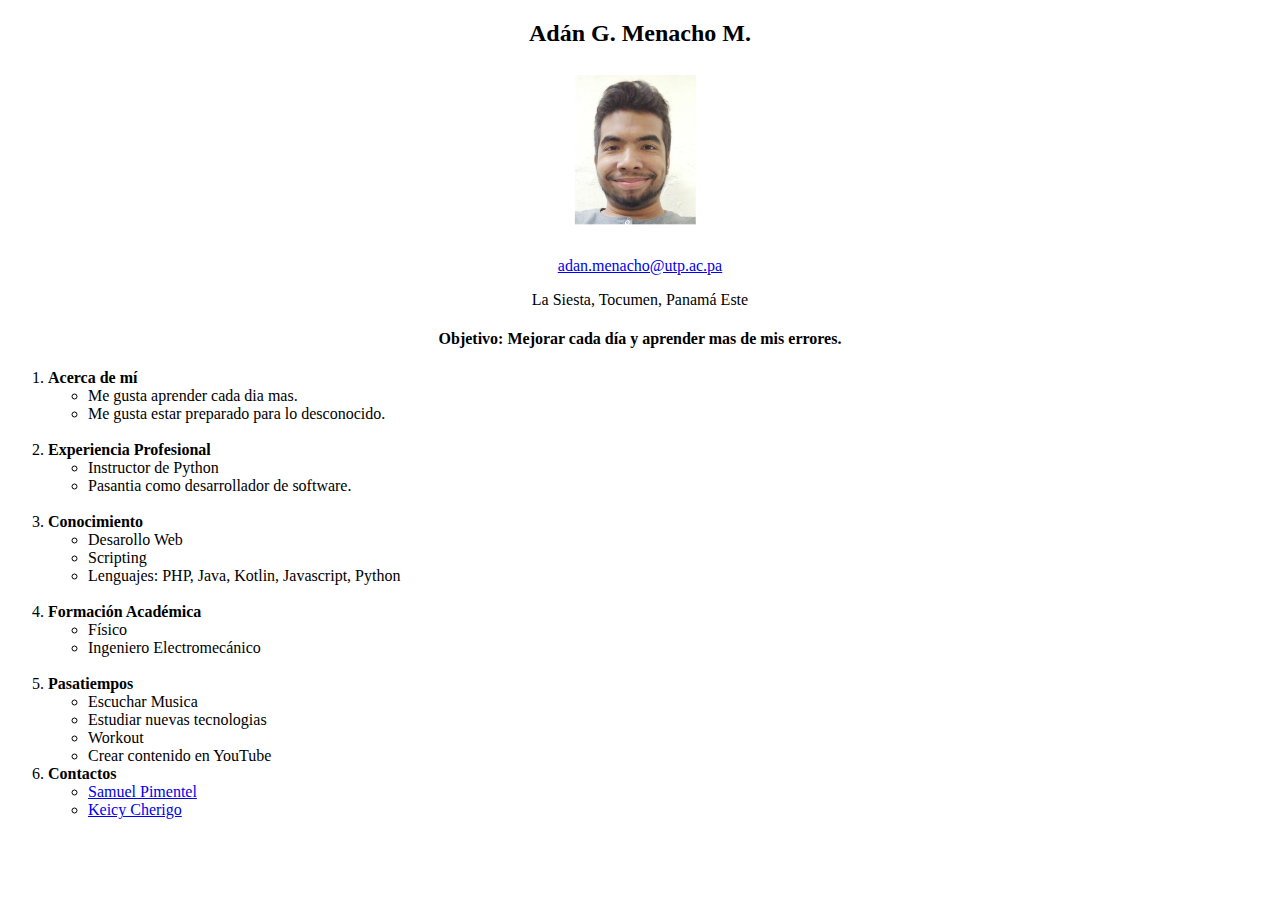
<file: Laboratorio3/adanmenacho.html>
<!DOCTYPE html> <html>
<head>
    <title> Hoja de Vida </title>
</head>
<body>
    <div id="encabezado">
        <p id="name"> <div> <center> <p> <h2> Adán G. Menacho M.</h2> </center></div>   </p>
        <div>
            <div class="Izquierda">
        </div>

        <div> <center>  <img src="Adan.png" width="140" height="170" /> </center>

            <div> <a href="adan.menacho@utp.ac.pa" target="_blank"> <center> <p id="email">adan.menacho@utp.ac.pa</p></a> </center> 
            <div><center> <p>La Siesta, Tocumen, Panamá Este</p></center></div>
    </div>
    <div class="izquierda">
        <div class="info">
            <p> <center><h4>Objetivo: Mejorar cada día y aprender mas de mis errores. </h4> </center> </p> 
            <ol class="">
                <li ><span><b>Acerca de mí</b></span></li>
            <ul>
                    <li> Me gusta aprender cada dia mas. </li>
                    <li> Me gusta estar preparado para lo desconocido. </li>
            </ul>
        <br> 
                <li id="margen-top"><span><b>Experiencia Profesional</b></span></li>
                <ul>
                    <li>Instructor de Python </li>
                    <li>Pasantia como desarrollador de software. </li>
                </ul>
                <br>

                <li id="margen-top"><span><b>Conocimiento</b></span></li>
                <ul>
                    <li>Desarollo Web</li>
                    <li>Scripting</li>
                    <li>Lenguajes: PHP, Java, Kotlin, Javascript, Python</li>
                </ul>
                <br>

                <li id="margen-top"><span><b>Formación Académica</b></span></li>
                <ul>
                    <li> Físico </li>
                    <li> Ingeniero Electromecánico </li>
                
                </ul>
                <br>
                <li id="margen-top"><span><b>Pasatiempos</b></span></li>
                <ul>
                    <li>Escuchar Musica</li>
                    <li>Estudiar nuevas tecnologias</li>
                    <li>Workout</li>
                    <li>Crear contenido en YouTube</li>
                </ul>
                
                <li id="margen-top"><span><b>Contactos</b></span></li>
                <ul>
                    <li><a href="https://github.com/Menacho27/GL124-C/blob/main/GL124-C/Laboratorio3/Samuel.Pimentel.html">Samuel Pimentel</a></li>
                    <li><a href="https://github.com/Menacho27/GL124-C/blob/main/GL124-C/Laboratorio3/keicycherigo.html">Keicy Cherigo</a></li>
                </ul>  
            </ol>   
        </div>   
 
</body>
</file>
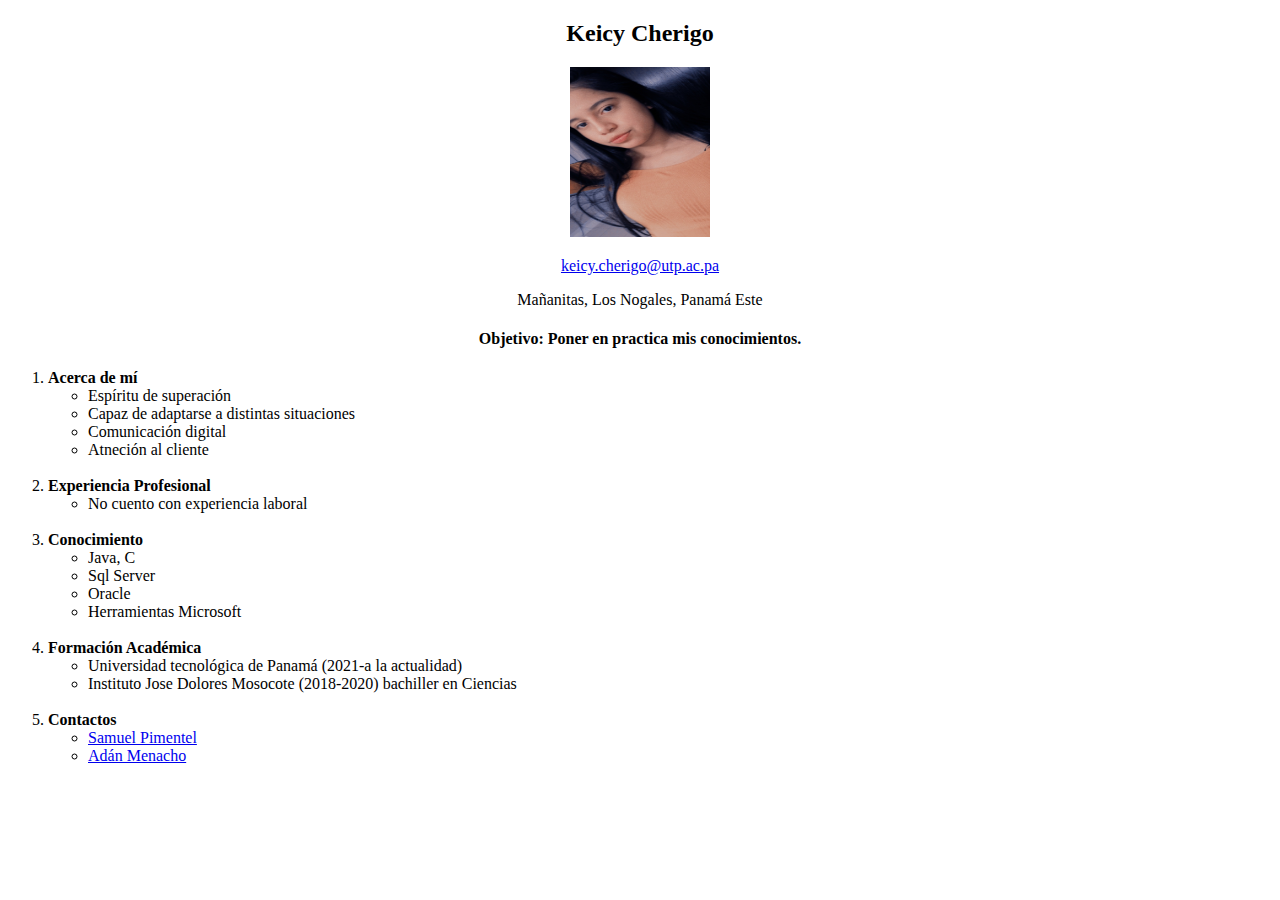
<file: Laboratorio3/keicycherigo.html>
<!DOCTYPE html> <html>
<head>
    <title> Hoja de Vida </title>
</head>
<body>
    <div id="encabezado">
        <p id="name"> <div> <center> <p> <h2> Keicy Cherigo </h2> </center></div>   </p>
        <div>
            <div class="Izquierda">
        </div>

        <div> <center>  <img src="Keicy.jpg" width="140" height="170" /> </center>

            <div> <a href="keicy.cherigo@utp.ac.pa" target="_blank"> <center> <p id="email">keicy.cherigo@utp.ac.pa</p></a> </center> 
            <div><center> <p>Mañanitas, Los Nogales, Panamá Este</p></center></div>
    </div>
    <div class="izquierda">
        <div class="info">
            <p> <center><h4>Objetivo: Poner en practica mis conocimientos. </h4> </center> </p> 
            <ol class="">
                <li ><span><b>Acerca de mí</b></span></li>
            <ul>
                    <li> Espíritu de superación </li>
                    <li> Capaz de adaptarse a distintas situaciones  </li>
                    <li>Comunicación digital </li>
                    <li>Atneción al cliente</li>
            </ul>
        <br> 
                <li id="margen-top"><span><b>Experiencia Profesional</b></span></li>
                <ul>
                    <li>No cuento con experiencia laboral </li>

                </ul>
                <br>

                <li id="margen-top"><span><b>Conocimiento</b></span></li>
                <ul>
                    <li>Java, C</li>
                    <li>Sql Server</li>
                    <li>Oracle</li>
                    <li>Herramientas Microsoft</li>
                </ul>
                <br>

                <li id="margen-top"><span><b>Formación Académica</b></span></li>
                <ul>
                    <li> Universidad tecnológica de Panamá (2021-a la actualidad) </li>
                    <li> Instituto Jose Dolores Mosocote (2018-2020) bachiller en Ciencias </li>
                
                </ul>
                <br>
                
                <li id="margen-top"><span><b>Contactos</b></span></li>
                <ul>
                    <li><a href="https://github.com/Menacho27/GL124-C/blob/main/GL124-C/Laboratorio3/Samuel.Pimentel.html">Samuel Pimentel</a></li>
                    <li><a href="https://github.com/Menacho27/GL124-C/blob/main/GL124-C/Laboratorio3/adanmenacho.html">Adán Menacho</a></li>
                </ul>  
            </ol>   
        </div>   
 
</body>
</file>
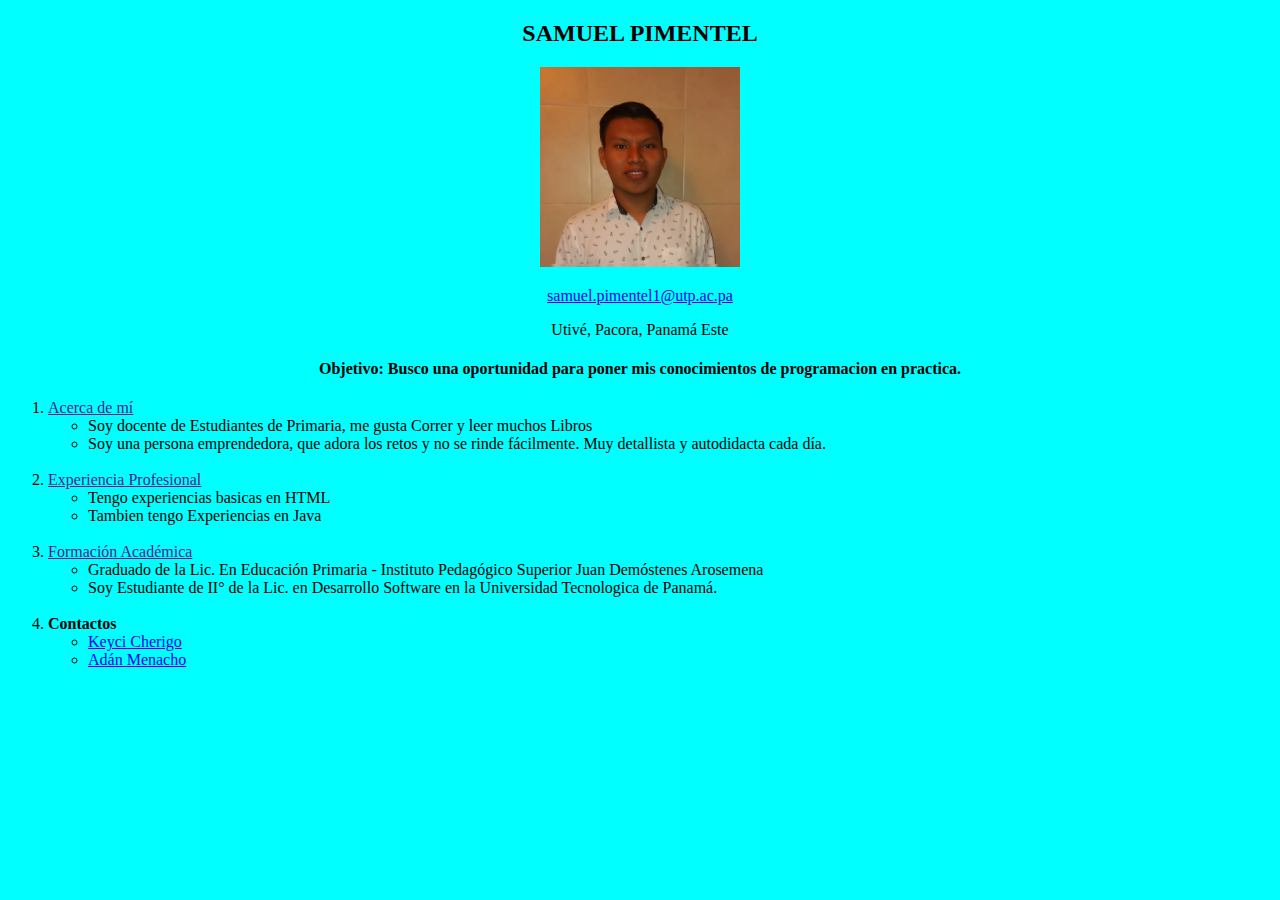
<file: Laboratorio3/Samuel.Pimentel.html>
<!DOCTYPE html> <html>
<head>
    
    <title> Hoja de Vida </title>
    <style> 
    body{
        background-color: aqua;
    }
    </style>
</head>
<body>
    <div id="encabezado">
        <p id="name"> <div> <center> <p> <h2> SAMUEL PIMENTEL </h2> </center></div>   </p>
        <div>
            <div class="Izquierda">
        </div>
        <div> <center>  <img src="samu.jpg" width="200" height="200" /> </center>
            <div> <a href="samuel.pimentel1@utp.ac.pa" target="_blank"> <center> <p id="email">samuel.pimentel1@utp.ac.pa</p></a> </center> 
               <div><center> <p>Utivé, Pacora, Panamá Este</p></center></div>
    </div>
    <div class="izquierda">
        <div class="info">
            <p> <center><h4>Objetivo: Busco una oportunidad para poner mis conocimientos de programacion en practica. </h4> </center> </p> 
            <ol class="">
                <li id="margen-top"><a href=""><span>Acerca de mí</span></a></li>
            <ul>
                    <li> Soy docente de Estudiantes de Primaria, me gusta Correr y leer muchos Libros </li>
                    <li> Soy una persona emprendedora, que adora los retos y no se rinde fácilmente. Muy detallista y autodidacta cada día.  </li>
            </ul>
        <br> 
                <li id="margen-top"><a href=""><span>Experiencia Profesional</span></a></li>
                <ul>
                    <li>Tengo experiencias basicas en HTML </li>
                    <li>Tambien tengo Experiencias en Java </li>
                </ul>
                <br>
                <li id="margen-top"><a href=""><span>Formación Académica </span></a></li>
                <ul>
                    <li> Graduado de la Lic. En Educación Primaria - Instituto Pedagógico Superior Juan Demóstenes Arosemena </li>
                    <li> Soy Estudiante de II° de la Lic. en  Desarrollo Software en la Universidad Tecnologica de Panamá. </li>
                
                </ul>
                <br>
                <li id="margen-top"><span><b>Contactos</b></span></li>
                <ul>
                    <li><a href="https://github.com/Menacho27/GL124-C/blob/main/GL124-C/Laboratorio3/keicycherigo.html">Keyci Cherigo</a></li>
                    <li><a href="https://github.com/Menacho27/GL124-C/blob/main/GL124-C/Laboratorio3/adanmenacho.html">Adán Menacho</a></li>
                </ul>  
            </ol>   
        </div>   
</body>
</file>
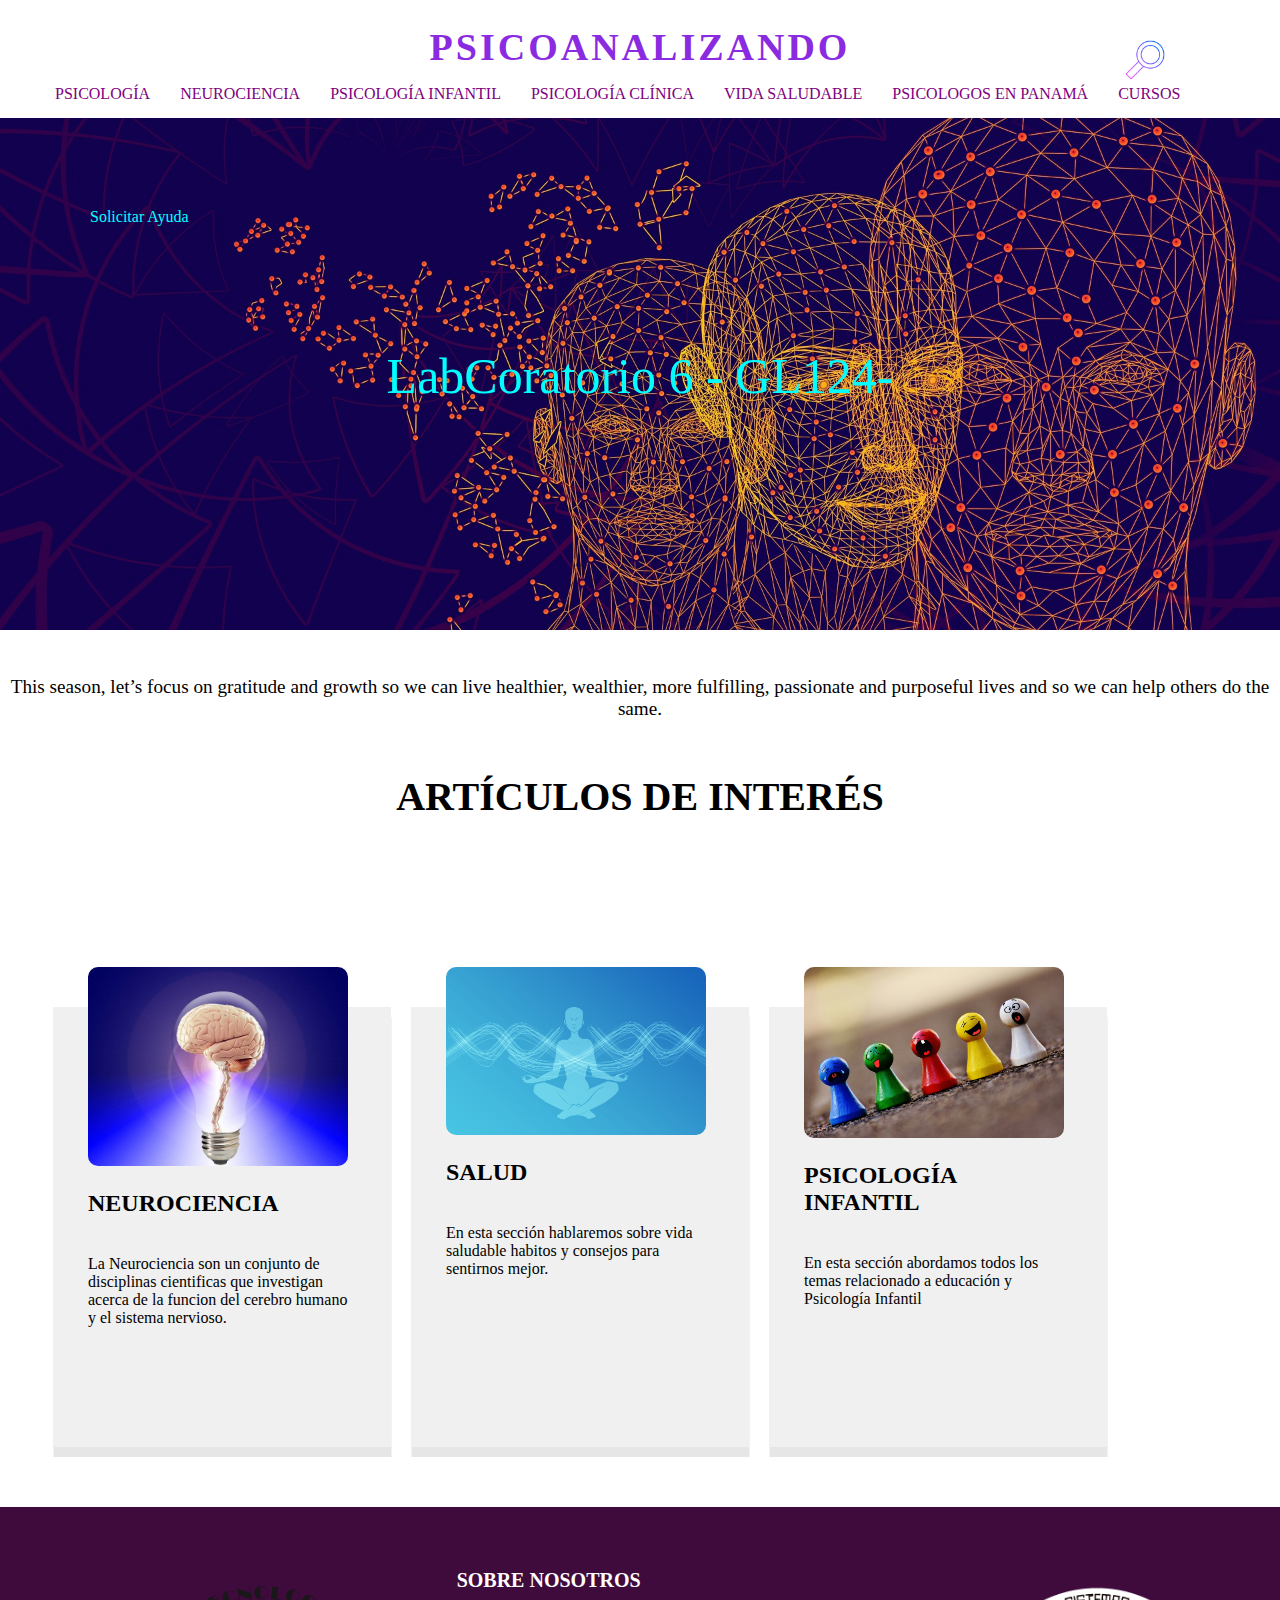
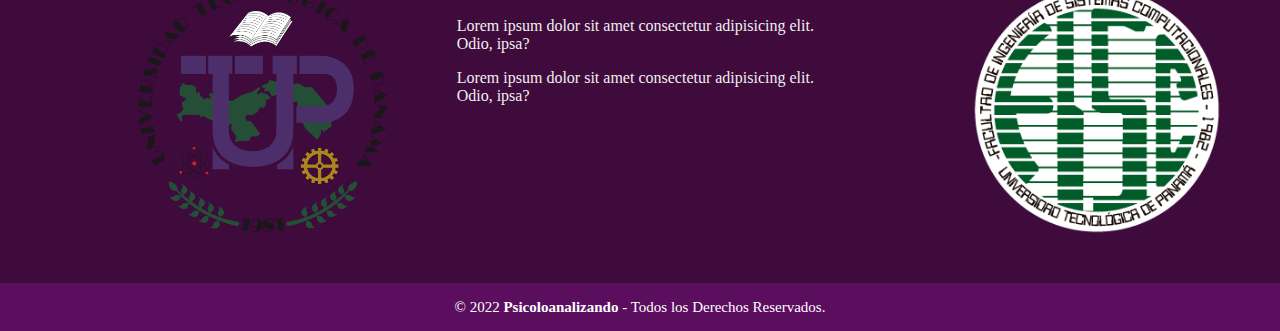
<file: Laboratorio6/Principal.html>
<!DOCTYPE html>
<html lang="en">
<head>
    <meta charset="UTF-8">
    <meta http-equiv="X-UA-Compatible" content="IE=edge">
    <meta name="viewport" content="width=device-width, initial-scale=1.0">
    <title>Psicología Infantil </title>
    <link rel="stylesheet" href="Edicion.css">
</head>

<body>
    <header>
        <section class="enca">
            <img class="iconos lupita" src="aumento.png" alt="">
            <h1 class="Titulo"> PSICOANALIZANDO </h1>
        </section>
        <nav>
            <ul>
                <li class="menuNave"><a href=""> PSICOLOGÍA </a></li>
                <li class="menuNave"><a href=""> NEUROCIENCIA </a></li>
                <li class="menuNave"><a href=""> PSICOLOGÍA INFANTIL </a></li>
                <li class="menuNave"><a href=""> PSICOLOGÍA CLÍNICA </a></li>
                <li class="menuNave"><a href=""> VIDA SALUDABLE </a></li>
                <li class="menuNave"><a href=""> PSICOLOGOS EN PANAMÁ  </a></li>
                <li class="menuNave"><a href=""> CURSOS </a></li>
            </ul>
        </nav>
    </header>

    <div class="fondo1">
        <img src="psi.jpg"/>
        <div class="texto-encima"> Solicitar Ayuda </div>
        <div class="centrado"> LabCoratorio 6 - GL124- </div>
    </div>

    <div class="parra">
        <p><br> This season, let’s focus on gratitude and 
            growth so we can live healthier, wealthier, 
            more fulfilling, passionate and purposeful lives 
            and so we can help others do the same. 
           </p>
    </div>

    <div class="otro">
        <h4> ARTÍCULOS DE INTERÉS </h4>
    </div>


    <div class="container">
					
        <div class="card">
            <div class="imgBx">
                <a href="#">
                <img src="neuro.jpg">
                </a>
            
                <h2>NEUROCIENCIA  </h2>
                <p><br> La Neurociencia son un conjunto de disciplinas
                    cientificas que investigan acerca de la funcion del cerebro humano
                    y el sistema nervioso. 
                </p>
                
            </div>
        </div>
    
        <div class="card">
            <div class="imgBx">
                <a href="#">
                <img src="mental.jpg">
                </a>
                <h2>SALUD  </h2>
                <p><br>En esta sección hablaremos sobre vida saludable
                    habitos y consejos para sentirnos mejor. 
                </p>					

            </div>	
        </div>	
        
        <div class="card">
            <div class="imgBx">
                <a href="#">
                <img src="infancia.jpg">
                </a>
                <h2>PSICOLOGÍA INFANTIL  </h2>
                <p><br>En esta sección abordamos todos los temas relacionado a educación y Psicología Infantil
                </p>
            </div>	
        </div>	
        
    </div>	

    <footer class="pie-pagina">
        <div class="grupo-1">
            <div class="box">
                <figure>
                    <a href="#">
                        <img src="logo.png" alt="UTP">
                    </a>
                </figure>
            </div>
            <div class="box">
                <h2>SOBRE NOSOTROS</h2>
                <p>Lorem ipsum dolor sit amet consectetur adipisicing elit. Odio, ipsa?</p>
                <p>Lorem ipsum dolor sit amet consectetur adipisicing elit. Odio, ipsa?</p>
            </div>
            <div class="box">
                <figure>
                    <a href="#">
                        <img src="fisc.png" alt="UTP">
                    </a>
                </figure>
               
                </div>
            </div>
        </div>
        <div class="grupo-2">
            <small>&copy; 2022 <b>Psicoloanalizando </b> - Todos los Derechos Reservados.</small>
        </div>
    </footer>

</body>
</html>
</file>
<file: Laboratorio6/Edicion.css>
body{
    margin: 0px;

}

.Titulo{
    color: blueviolet;
    text-transform: uppercase;
    font-size: 38px;
    letter-spacing: 3px;
    text-align: center;
    margin-bottom: 0px;

}

.buscar{
    font-size: 18px;
    letter-spacing: 3px;
    margin-bottom: 0px;
    text-align: right;

}

nav{
    clear: both;
}

nav ul{
    list-style:none ;
    
}

.menuNave{
    float: left;
    margin-bottom: 15px;
    position: static;
}

.menuNave a{
    align-items: center;
    text-decoration-line: line-through;
    text-decoration: none;
    position: center;
    color: purple;
    text-transform: capitalize;
    padding: 15px;
    font-weight: 100%;   
}
.menuNave a:hover{
    background-color:plum;
}

.botones{
    padding: 10px;
    position: absolute;
    left: 35%;
}


.iconos{
    float: right;
    margin: 15px;
    position: absolute;
    right: 100px;

}

.mr{
    margin-right: 25px;

}

.enca{
    position: relative;
}


img{
    max-width: 100%;
    max-height: 100%;
}
    .lupita{
        height: 40px;
        width: 40px;

    }


    .fondo1{
        position: relative;
        display: inline-block;
        text-align: center;
    }
    .texto-encima{
        color: aqua;
        position: absolute;
        top: 90px;
        left: 90px;
    }
    .centrado{
        border-radius: 15;
        color: aqua;
        font-size: 50px;
        position: absolute;
        top: 50%;
        left: 50%;
        transform: translate(-50%, -50%);
    }
   
.parra{
    text-decoration: aqua;
    color: black;
    font-size: larger;
    position: relative;
    text-align: center;
}

.otro{
    text-align: center;
    font-size: 40px;
}

.container{

	position: relative;
	width:1100px;
	display: flex;
	justify-content: center;
	align-items: center;
	flex-wrap: wrap;
	padding: 30px;
	margin-top: 8%;
}

.container .card{
	width:308px;
	position: relative;
	height: 400px;
	background: #f0f0f0;
	margin:30px 10px;
	padding: 20px 15px;
	display:flex;
	flex-direction: column;
	box-shadow: 0.5px 10px #e6e6e6;
	transition:0.3s ease-in-out;
	margin-top: 5%;
}
.container .card .imgBx{
	position: relative;
	width:260px;
	height: 260px;
	top: -60px;
	left:20px;
	box-shadow: 0 5px 20px rbga (0,0,0,1.2);

}

.container .card .imgBx img
{
	max-width: 100%;
	border-radius: 10px;
}

.imgBx:hover img{
	transform: scale(1.1);
}


.pie-pagina{
    width: 100%;
    background-color: #3f0a3c;
}
.pie-pagina .grupo-1{
    width: 100%;
    max-width: 1200px;
    margin: auto;
    display:grid;
    grid-template-columns: repeat(3, 1fr);
    grid-gap:50px;
    padding: 45px 0px;
}
.pie-pagina .grupo-1 .box figure{
    width: 100%;
    height: 100%;
    display: flex;
    justify-content: center;
    align-items: center;
}
.pie-pagina .grupo-1 .box figure img{
    width: 250px;
}
.pie-pagina .grupo-1 .box h2{
    color: #fff;
    margin-bottom: 25px;
    font-size: 20px;
}
.pie-pagina .grupo-1 .box p{
    color: #efefef;
    margin-bottom: 10px;
}
.pie-pagina .grupo-1 .red-social a{
    display: inline-block;
    text-decoration: none;
    width: 45px;
    height: 45px;
    line-height: 45px;
    color: #fff;
    margin-right: 10px;
    background-color: #881197;
    text-align: center;
    transition: all 300ms ease;
}
.pie-pagina .grupo-1 .red-social a:hover{
    color: aqua;
}
.pie-pagina .grupo-2{
    background-color: #5b0d5e;
    padding: 15px 10px;
    text-align: center;
    color: #fff;
}
.pie-pagina .grupo-2 small{
    font-size: 15px;
}
@media screen and (max-width:800px){
    .pie-pagina .grupo-1{
        width: 90%;
        grid-template-columns: repeat(1, 1fr);
        grid-gap:30px;
        padding: 35px 0px;
    }
}
</file>
